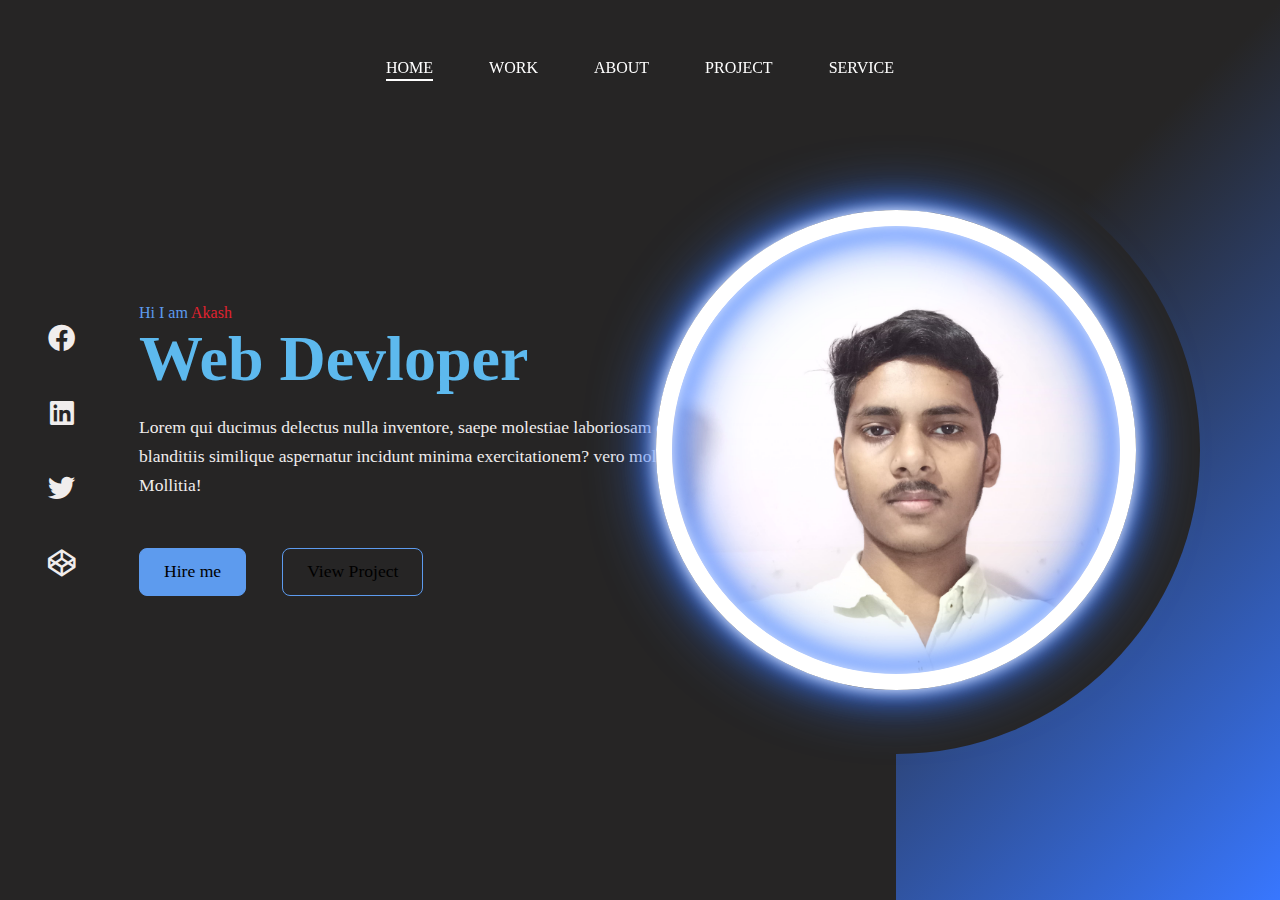
<file: Portfolio/index2.html>
<!DOCTYPE html>
<html lang="en">
<head>
    <meta charset="UTF-8">
    <meta name="viewport" content="width=device-width, initial-scale=1.0">
    <title>My Portfolio</title>
    <link rel="stylesheet" href="style2.css">
    <link rel="stylesheet" href="https://cdnjs.cloudflare.com/ajax/libs/font-awesome/6.0.0/css/all.min.css">
</head>
<body>
    <div class="portfolio-container">
        <ul class="navlist">
             <li><a href="#" class="active">Home</a></li>
             <li><a href="#">Work</a></li>
             <li><a href="#">About</a></li>
             <li><a href="#">Project</a></li>
             <li><a href="#">Service</a></li>
        </ul> 
        <div class="left-container">
            <div class="icons">
            <i class="fa-brands fa-facebook"></i>
            <i class="fa-brands fa-linkedin"></i>
            <i class="fa-brands fa-twitter"></i>
            <i class="fa-brands fa-codepen"></i>
            </div>
            <div class="content"> 
                <p class="intro">Hi I am <span>Akash</span></p>
                <h1>Web Devloper</h1>
                <p class="detail">Lorem qui ducimus delectus nulla inventore, saepe molestiae laboriosam quibusdam blanditiis similique aspernatur incidunt minima exercitationem? vero molestias nemo. Mollitia!</p>
            <div class="btn-container">
                <button>Hire me</button>
                <button>View Project</button>
            </div>
            </div>
        </div>
        <div class="right-container"></div>
        <div class="design">
            <div class="circle"></div>
            <div class="circle"></div>
        </div>
    </div>
    
</body>
</html>
</file>
<file: Portfolio/style2.css>
@import url('https://fonts.googleapis.com/css2?family=Edu+NSW+ACT+Cursive:wght@400..700&family=Nunito:ital,wght@0,200..1000;1,200..1000&display=swap');
*{
    margin: 0;
    padding: 0;
    box-sizing: border-box;
     font-family: "Edu NSW ACT Cursive", cursive;
}
.portfolio-container{
    min-height: 100vh;
    width: 100%;
  display: flex;
}
.navlist{
    display: flex;
    gap: 3.5rem;
    /* background-color: rgb(222, 205, 205); */
    height: 15vh;
    width: 100%;
    justify-content: center;
    align-items: center;
    position: fixed;
}
.navlist li{
    list-style: none;

}
.navlist li a{
    text-decoration: none;
    text-transform: uppercase;
    font-size: 1rem;
    color: #FFF;
    position: relative;
}
.left-container,.right-container{
    height: 100vh;
    display: flex;
    align-items: center;
}
.left-container{
background: #262525;
width: 70%;
padding-left: 3rem;
}
.right-container{
background: linear-gradient(-45deg, #3877ff,#262525 70%);
width: 30%;
}
.icons .fa-brands{
    color: #f0eded;
     font-size: 1.7rem;
}
.icons{
    display: flex;
    flex-direction: column;
    align-items:center;
    gap: 3rem;
}
.content{
    margin-left: 4rem;
}
.content .intro{
    color: #5D9BEE;}
.content .intro span{
    color: #e0222f;
}
.content h2{
    font-size: 1.5rem;
}
.content h1{
    font-size: 4rem;
    color: #5db9ee;
}
.content .detail{
    font-size: 1.1rem;
    color: #f0eded;
    max-width: 38rem;
    margin: 1.1rem 0 3rem 0 ;
    line-height: 1.8rem;
}
.btn-container button{
    border: .1rem solid #5D9BEE;
    font-size: 1.1rem;
    padding: .8rem 1.5rem;
    border-radius: .5rem;
    cursor: pointer;
}
button:nth-child(1){
    background: #5D9BEE;
}
button:nth-child(2){
    background: transparent;
    margin-left: 2rem;
}
button:nth-child(1):hover{
    background: transparent;
    color:red;
}
button:nth-child(2):hover{
    background: transparent;
    color:red;
}
.icons .fa-brands:hover{
    cursor: pointer;
    background: linear-gradient(#FFF,#3877ff);
    -webkit-background-clip: text;  
    -webkit-text-fill-color: transparent;

}
.design .circle{
aspect-ratio: 1;
position: absolute;
border-radius: 50%;  /*to make circle*/
top:50%;
left: 70%;
transform: translate(-50%,-50%);  /* for x and y axis to centre*/
}
.circle:nth-child(1){
    background: linear-gradient(90deg, transparent 50%,#262525 50%);
  width: 38rem;
}
.circle:nth-child(2){
    /* background: #f4f2f2; */
    width: 30rem;
    background-image: url("my_photo.jpg");
    /* background-size: 100%; */
    background-size: cover;
    background-position: center;
    background-repeat: no-repeat;
    border: 1rem solid #FFF;
    box-shadow: 0 0 1rem #FFF,
    inset 0 0 1rem #FFF,
    0 0 2rem #3877ff,  /* 0 0 means for x and y axis*/
    inset 0 0 2rem #3877ff,
    0 0 4rem #3877ff,
    inset 0 0 4rem #3877ff ;
}
.navlist li a::after, .navlist .active::after{
    content: "";
    position: absolute;
    width: 100%;
    background: #FFF;
    height: .1rem;
    left: 0;
    bottom: -5px;
    transform: scaleX(0);
    transform-origin: bottom right;
    transition: transform .5s;
} 
.navlist li a:hover::after,.navlist .active::after{
    transform: scaleX(1);
    transform-origin: bottom left;
}
</file>
